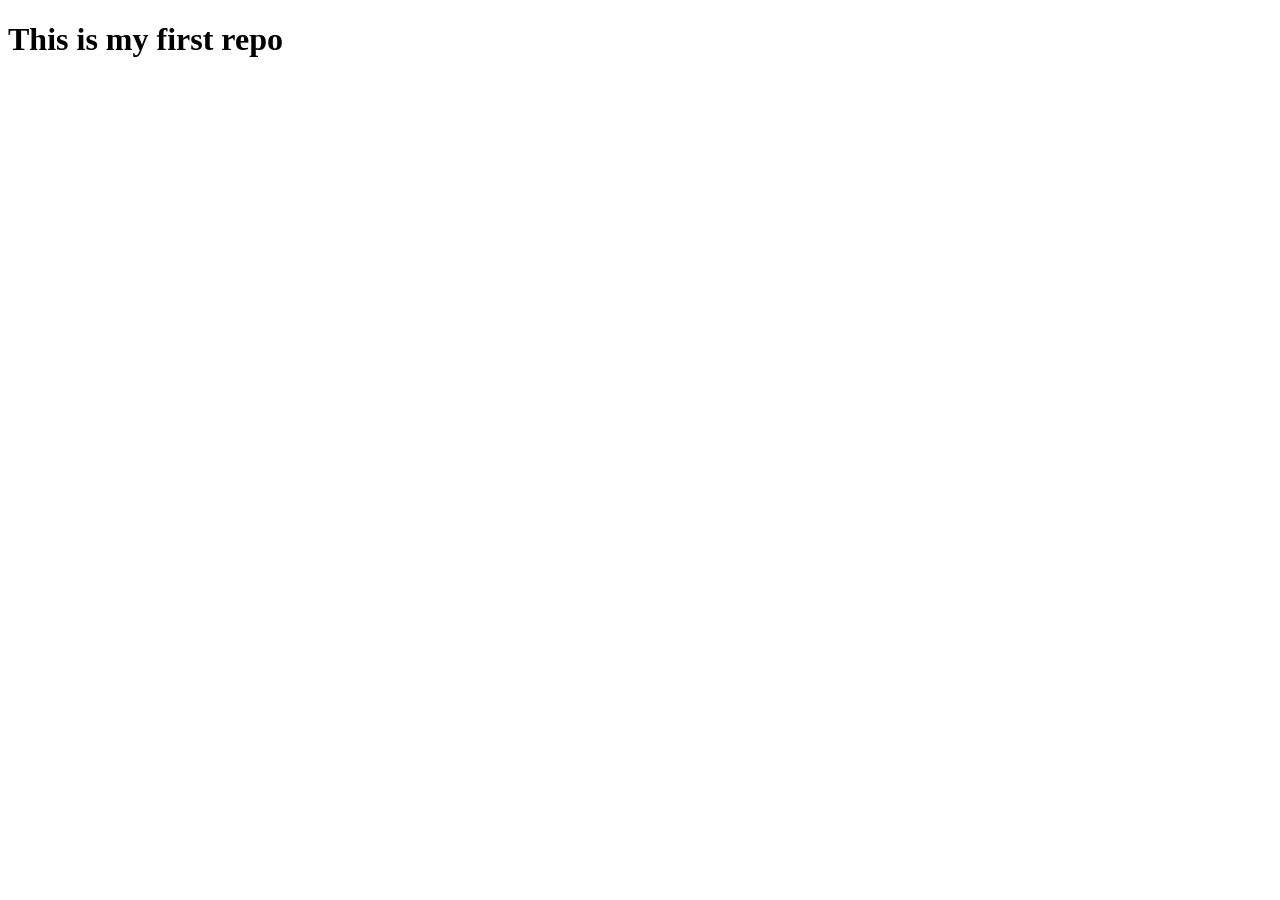
<file: index.html>
<!DOCTYPE html>
<html lang="en">
<head>
    <meta charset="UTF-8">
    <meta name="viewport" content="width=, initial-scale=1.0">
    <title>Document</title>
</head>
<body>
    
    <h1>This is my first repo</h1>
</body>
</html>
</file>
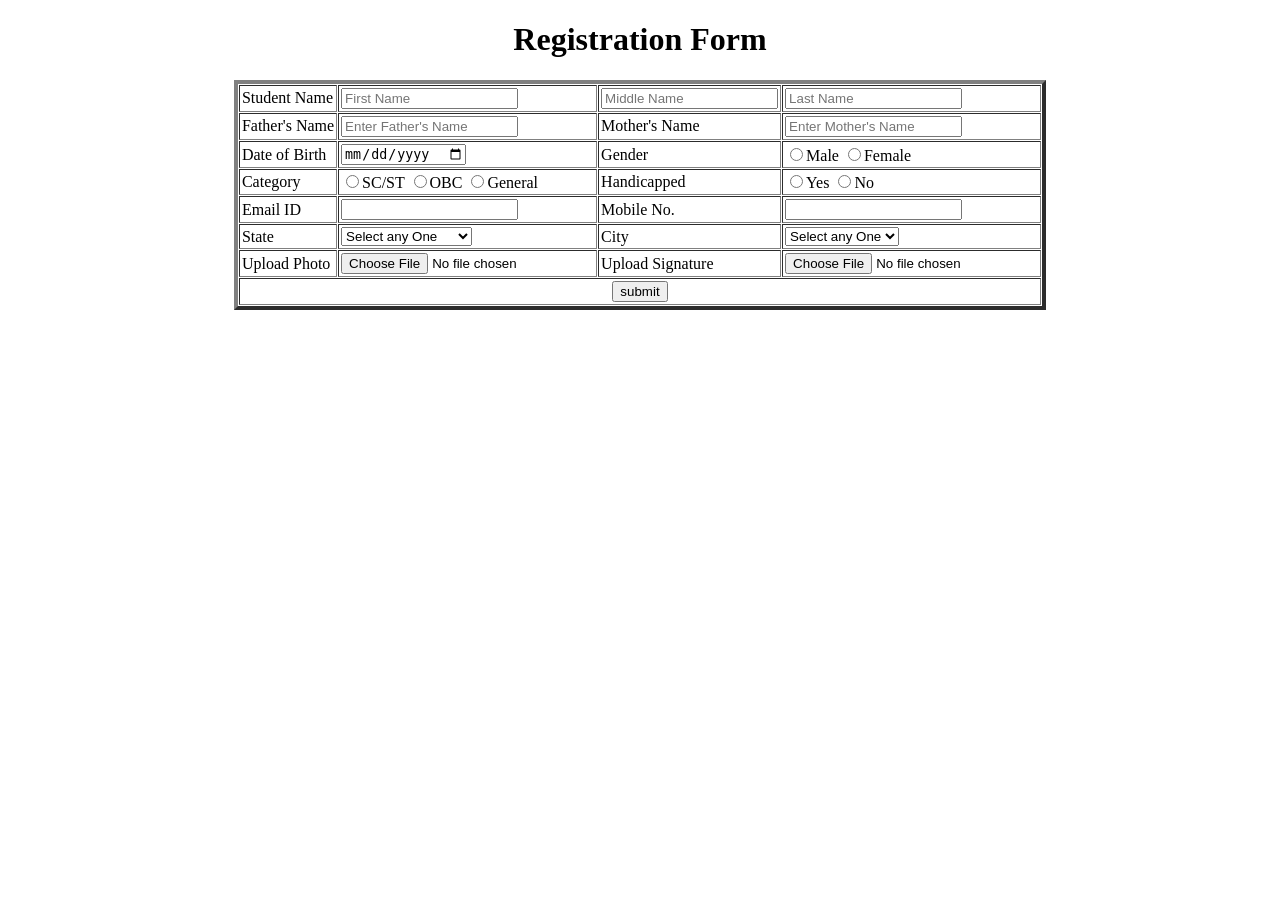
<file: Form.html>
<!DOCTYPE html>
<html lang="en">
<head>
    <meta charset="UTF-8">
    <meta name="viewport" content="width=device-width, initial-scale=1.0">
    <title>Registration Form</title>
</head>
<body>
    <center>
        <form>
              <h1>Registration Form</h1>
            <table border="4" cellpadding="2" cellspacing="1">
                <tr>
                    <td>Student Name</td>
                    <td><input type="text" placeholder="First Name"></td>
                    <td><input type="text" placeholder="Middle Name"></td>
                    <td><input type="text" placeholder="Last Name"></td>
                </tr>
                <tr>
                     <td>Father's Name</td>
                     <td><input type="text" placeholder="Enter Father's Name"></td>
                     <td>Mother's Name</td>
                     <td><input type="text" placeholder="Enter Mother's Name"></td>
                </tr>
                <tr>
                    <td>Date of Birth</td>
                    <td><input type="date"></td>
                    <td>Gender</td>
                    <td><input type="radio" Name="Gender">Male
                    <input type="radio" Name="Gender">Female</td>
                </tr>
                <tr>
                    <td>Category</td>
                    <td><input type="radio" name="cat">SC/ST
                    <input type="radio" name="cat">OBC
                    <input type="radio" name="cat">General</td>
                    <td>Handicapped</td>
                    <td><input type="radio" name="dog">Yes
                    <input type="radio" name="dog">No</td>
                </tr>
                <tr>
                    <td>Email ID</td>
                    <td><input type="email"></td>
                    <td>Mobile No.</td>
                    <td><input type="tel"></td>
                </tr>
                <tr>
                    <td>State</td>
                    <td><select>
                        <option>Select any One</option>
                        <option>Punjab</option>
                        <option>Himachal Pardesh</option>
                        <option>Haryana</option>
                    </td>
                    <td>City</td>
                    <td>
                        <select>
                            <option>Select any One</option>
                            <option>Jalandhar</option>
                            <option>Manali</option>
                            <option>Pznipat</option>
                    </td>
                </tr>
                <tr>
                    <td>Upload Photo</td>
                    <td><input type="file"></td>
                    <td>Upload Signature</td>
                    <td><input type="file"></td>
                </tr>
                <tr>
                    <td colspan="4" align="center">
                    <input type="submit" value="submit"></td>
                </tr>
            </table>
        </form>
    </center>
</body>
</html>
</file>
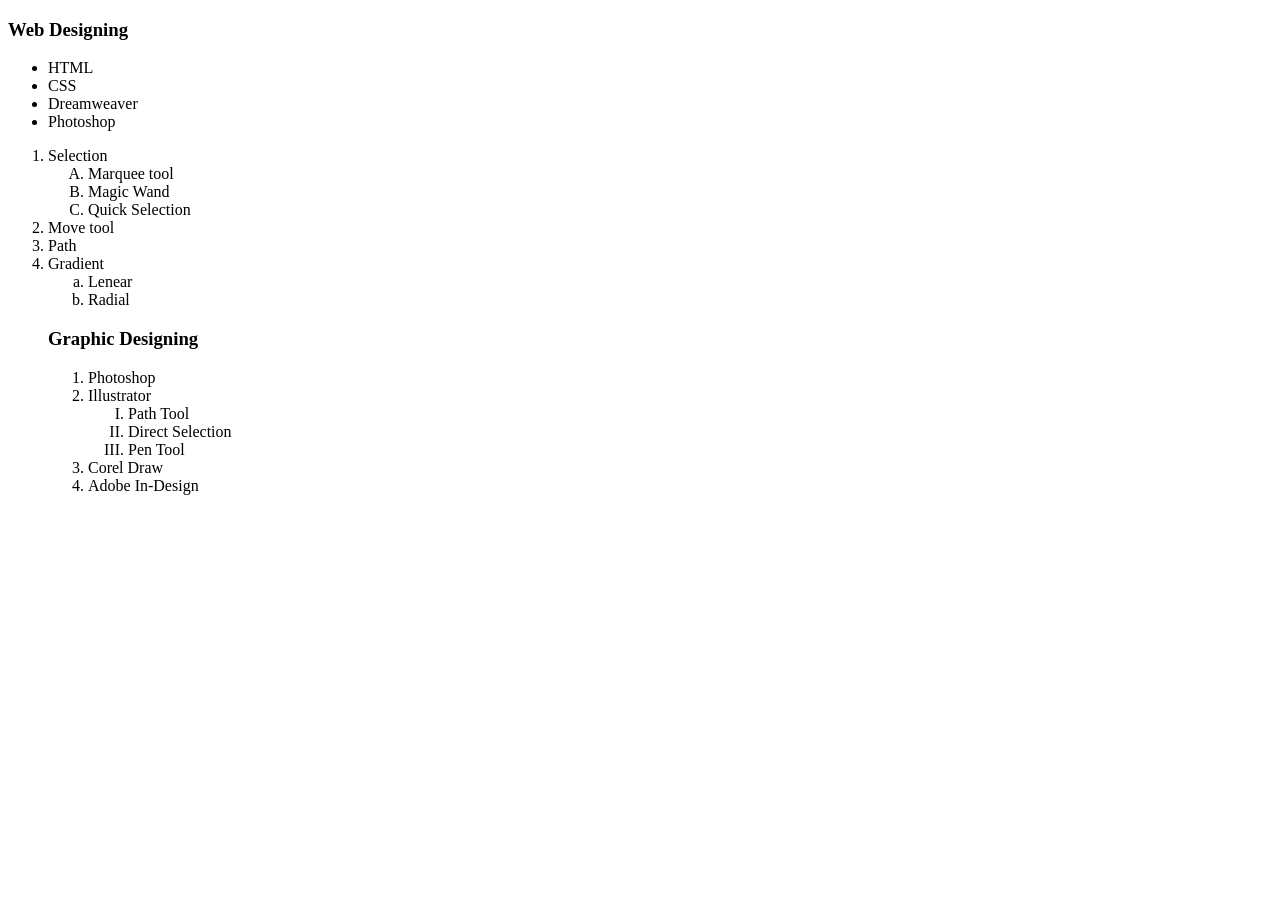
<file: List.html>
<!DOCTYPE html>
<html lang="en">
<head>
    <meta charset="UTF-8">
    <meta name="viewport" content="width=device-width, initial-scale=1.0">
    <title> Web Designing </title>
</head>
<body>
    <h3>Web Designing</h3>
    <ul>
        <li>HTML</li>
        <li>CSS</li>
        <li>Dreamweaver</li>
        <li>Photoshop</li>
    </ul>
    <ol>
                 <li>Selection
    <ol type="A">
                 <li>Marquee tool</li>
                 <li>Magic Wand</li>
                 <li>Quick Selection</li>
    </ol>
            <li>Move tool</li>
            <li>Path</li>
            <li>Gradient</li>
            <ol type="a">
                  <li>Lenear</li>
                  <li>Radial</li>
            </ol>
    <h3>Graphic Designing</h3>              
        <ol type="1">
        <li>Photoshop</li>
        <li>Illustrator</li>
    <ol type="I">
                 <li>Path Tool</li>
                 <li>Direct Selection</li>
                 <li>Pen Tool</li></ol>       
         <li>Corel Draw</li>     
         <li>Adobe In-Design</li>
        </ol>
        </body>
</html>
</file>
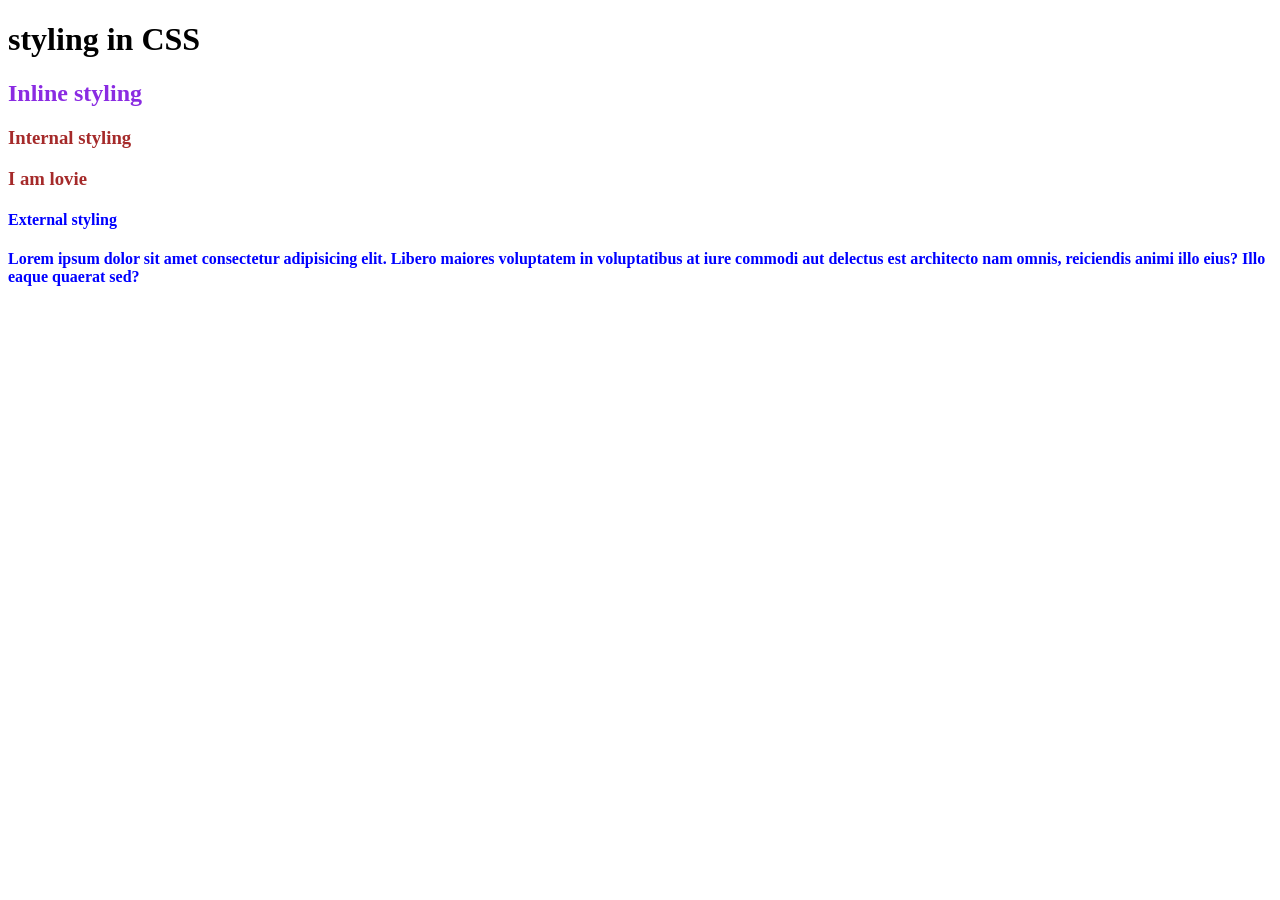
<file: Styling/style.html>
<!DOCTYPE html>
<html lang="en">
<head>
    <meta charset="UTF-8">
    <meta name="viewport" content="width=device-width, initial-scale=1.0">
    <title>Document</title>
    <link rel="stylesheet" href="styling.css/styling.css">
    <style>
        h3{
            color: brown;
        }
    </style>
</head>
<body>
    <h1>styling in CSS</h1>
    <h2 style="color: blueviolet;">Inline styling</h2>
    <h3>Internal styling</h3>
    <h3>I am lovie</h3>
    <h4>External styling</h4>
    <h4>Lorem ipsum dolor sit amet consectetur adipisicing elit. Libero maiores voluptatem in voluptatibus at iure commodi aut delectus est architecto nam omnis, reiciendis animi illo eius? Illo eaque quaerat sed?</h4>
</body>
</html>
</file>
<file: Styling/styling.css/styling.css>
h4{
    color: blue;
}
</file>
